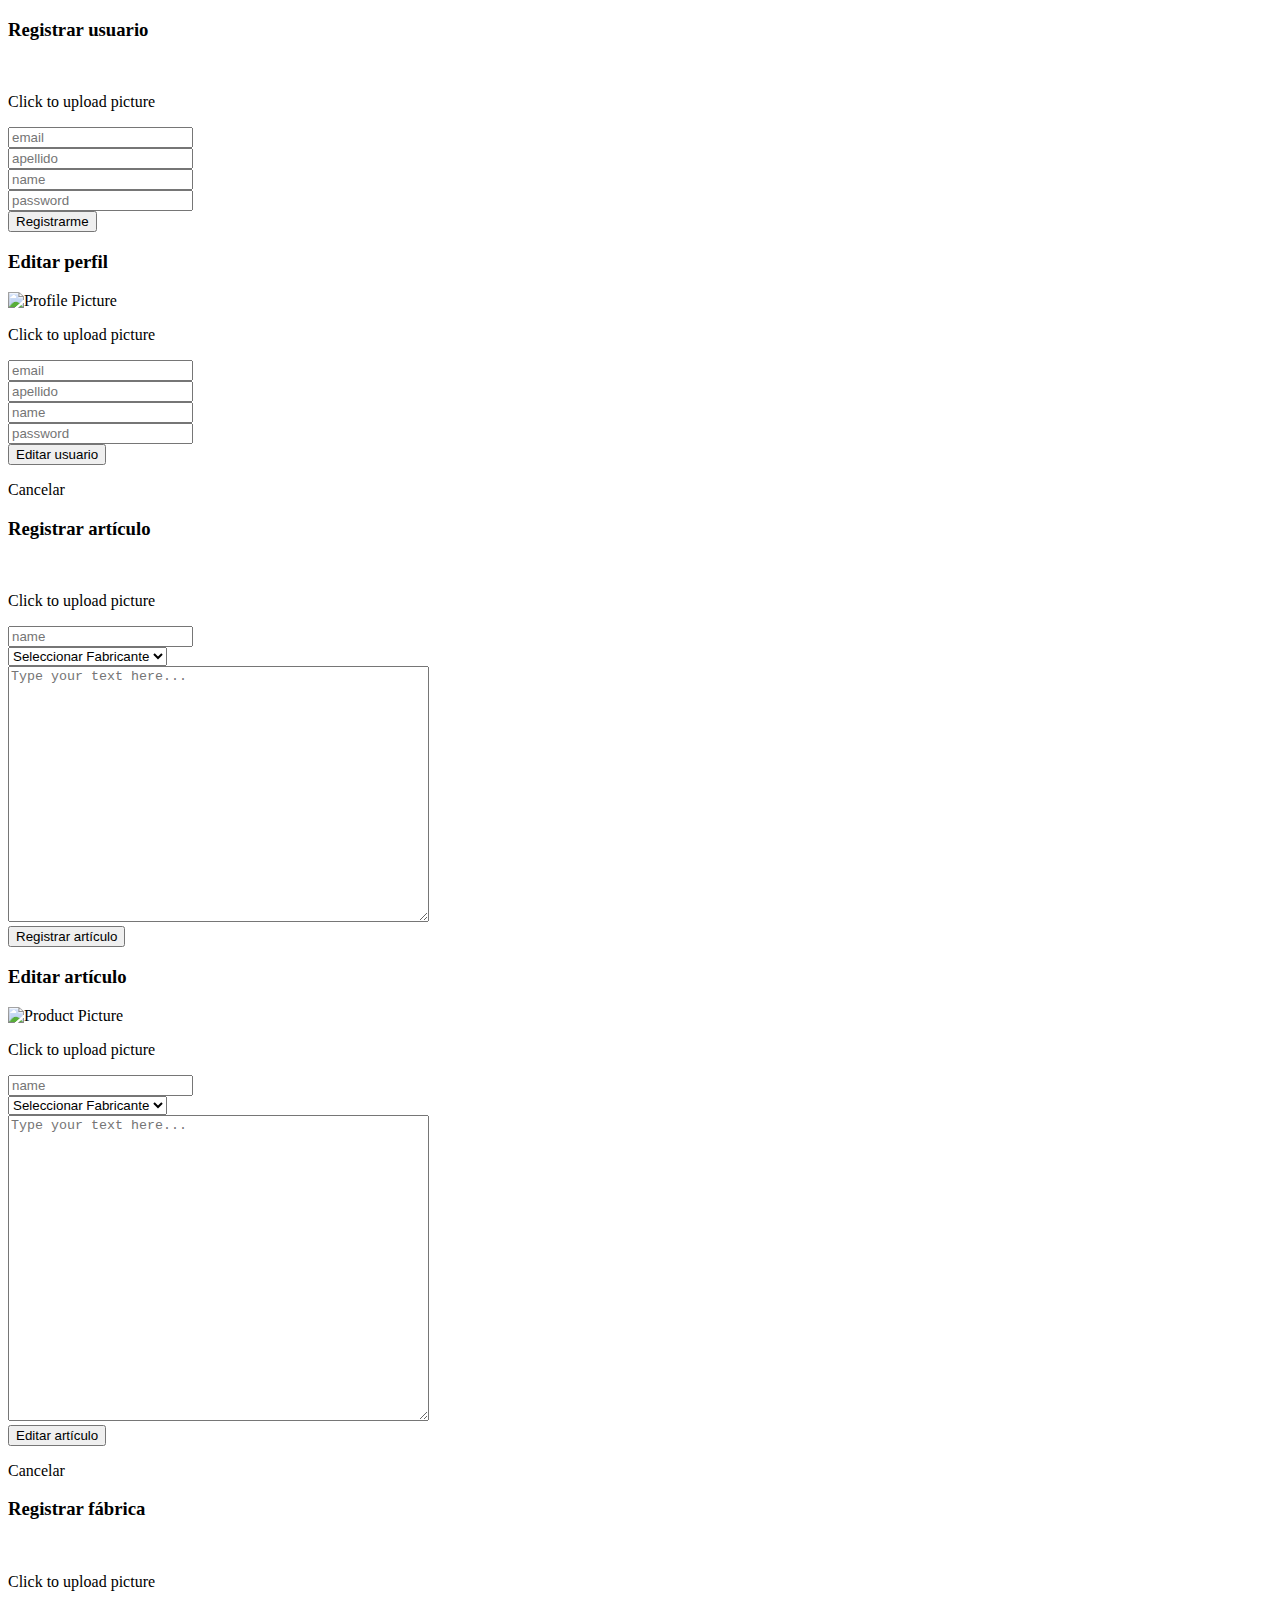
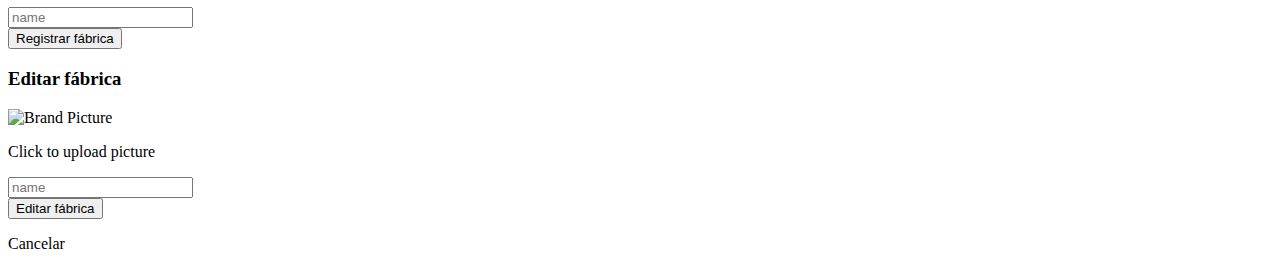
<file: src/main/resources/templates/form.html>
<!DOCTYPE html>
<html lang="en" xmlns:th="http://www.thymeleaf.org"   xmlns:sec="http://www.thymeleaf.org/extras/spring-security">
<head th:replace = "~{/fragments/head :: head}"> </head>

<body>
    <div th:replace = "~{/fragments/banner :: div}"> </div>
    <header th:replace = "~{/fragments/header :: header}"> </header>

    <div class="container">
        <div th:if="${form} == 'users'">
            <h3>Registrar usuario</h3>
            <form th:action="@{/registro}" method="POST" enctype="multipart/form-data">
                <div th:replace="~{/fragments/msginject :: div}"></div>
                <div>
                    <img id="displayImage" class="profilePic" th:src="'/images/default_pic.png'" width="150px" onclick="document.getElementById('file').click()"/>    
                    <input type="file" id="file" name="file" accept="image/*" style="display: none;" onchange="previewImage(event)">
                    <p>Click to upload picture</p>
                </div>
                <div>
                    <input type="email" name="email" placeholder="email" th:value="${email}">
                </div>
                <div>
                    <input type="text"  name="apellido" placeholder="apellido" th:value="${apellido}">
                </div>
                <div>
                    <input type="text"  name="nombre" placeholder="name" th:value="${nombre}">
                </div>
                <div id="password">
                    <input type="password" name="password" placeholder="password"
                        th:value="${password}" oninput="toggleNextField()">
                </div>
                <div id="passwordRepeat" style="display: none;">
                    <input type="password" name="passwordRepeat" placeholder="re-enter password"
                        th:value="${password2}">
                </div>
    
                <button class="register-buttom" type="submit">Registrarme</button>
            </form>
        </div>
    </div>


    <div class="container">

        <div th:if="${edit} == 'users'">
            <h3>Editar perfil</h3>
            <form th:action="@{/usuarios/perfil/editar/__${user.id}__}" method="POST" enctype="multipart/form-data">
                <div th:replace="~{/fragments/msginject :: div}"></div>
                <div>
                    <img id="displayImage" class="profilePic" th:src="${user.imagen != null} ? @{'/imagen/perfil/' + ${user.id}} : '/images/default_pic.png'" alt="Profile Picture" width="150px" th:value="${file}" onclick="document.getElementById('file').click()"/>    
                    <input type="file" id="file" name="file" accept="image/*" style="display: none;" onchange="previewImage(event)">
                    <p>Click to upload picture</p>
                </div>
                <div>
                    <input type="email" name="email" placeholder="email" th:value="${user.email}">
                </div>
                <div>
                    <input type="text"  name="apellido" placeholder="apellido" th:value="${user.apellido}">
                </div>
                <div>
                    <input type="text"  name="nombre" placeholder="name" th:value="${user.nombre}">
                </div>
                <div id="password">
                    <input type="password" name="password" placeholder="password"
                        th:value="${password}" oninput="toggleNextField()">
                </div>
                <div id="passwordRepeat" style="display: none;">
                    <input type="password" name="passwordRepeat" placeholder="re-enter password"
                        th:value="${password2}">
                </div>
                <button class="register-buttom" type="submit">Editar usuario</button>
            </form>
            <p><a th:href="@{/inicio}">Cancelar</a></p>
        </div>
    </div>


    <div class="container">
        <div th:if="${form} == 'articulo'">
            <h3>Registrar artículo</h3>
            <form th:action="@{/articulo/registro}" method="POST" enctype="multipart/form-data">
                <div th:replace="~{/fragments/msginject :: div}"></div>
                <div>
                    <img id="displayImage" class="productImg" th:src="'/images/default_product.jpg'"
                        width="150px" onclick="document.getElementById('file').click()" />
                    <input type="file" id="file" name="file" accept="image/*" style="display: none;"
                        onchange="previewImage(event)">
                    <p>Click to upload picture</p>
                </div>
                <div>
                    <input type="text" name="nombre" placeholder="name" th:value="${nombre}">
                </div>
                <div>
                    <select name="fabricaId">
                        <option value="">Seleccionar Fabricante</option>
                        <option th:each="fabrica : ${fabricas}" th:value="${fabrica.id}" th:text="${fabrica.nombre}">
                        </option>
                    </select>
                </div>
                <div>
                    <textarea rows="4" cols="50" wrap="soft" name="descripcion" placeholder="Type your text here..." th:value="${descripcion}" style="height: 250px;"></textarea>
                </div>
                <!-- <div>
                    <input type="text" name="descripcion" style="height: 100px;" placeholder="descripcion"
                        th:value="${descripcion}">
                </div> -->
                <button class="register-buttom" type="submit">Registrar artículo</button>
            </form>
        </div>
    </div>

    <div class="container">
        <div th:if="${edit} == 'articulo'">
            <h3>Editar artículo</h3>
            <form th:action="@{/articulo/editar/__${producto.id}__}" method="POST" enctype="multipart/form-data">
                <div>
                    <img id="displayImage" class="profilePic" th:src="${producto.imagen != null} ? @{'/imagen/articulo/' + ${producto.id}} : '/images/default_product.jpng'" alt="Product Picture" width="150px" th:value="${file}" onclick="document.getElementById('file').click()"/>    
                    <input type="file" id="file" name="file" accept="image/*" style="display: none;" onchange="previewImage(event)">
                    <p>Click to upload picture</p>
                </div>
                <div>
                    <input type="text" name="nombre" placeholder="name" th:value="${producto.nombreArticulo}">
                </div>
                <select name="fabricaId">
                    <option th:text="${producto.fabrica.nombre}" th:value="${producto.fabrica.id}">Seleccionar Fabricante</option>
                    <option th:each="fabrica : ${fabricas}" th:value="${fabrica.id}" th:text="${fabrica.nombre}">
                    </option>
                </select>
                <!-- <div>
                    <input type="text" name="fabrica" placeholder="fabrica" th:value="${fabrica.nombre}">
                </div> -->
                <div>
                    <textarea rows="20" cols="50" wrap="soft" name="descripcion" placeholder="Type your text here..." th:text="${producto.descripcion}"></textarea>
                </div> 
                <button class="register-buttom" type="submit">Editar artículo</button>
            </form>
            <p><a th:href="@{/articulo/lista}">Cancelar</a></p>
        </div>
    </div>


    <div class="container">
        <div th:if="${form} == 'fabrica'">
            <h3>Registrar fábrica</h3>
            <form th:action="@{/fabrica/registro}" method="POST" enctype="multipart/form-data">
                <div th:replace="~{/fragments/msginject :: div}"></div>
                <div>
                    <img id="displayImage" class="profilePic" th:src="'/images/default_product.jpg'" width="150px" th:value="${file}" onclick="document.getElementById('file').click()"/>    
                    <input type="file" id="file" name="file" accept="image/*" style="display: none;" onchange="previewImage(event)">
                    <p>Click to upload picture</p>
                </div>
                <!-- <div>
                    <input type="email" name="email" placeholder="email" th:value="${email}">
                </div>
                <div>
                    <input type="text"  name="apellido" placeholder="apellido" th:value="${apellido}">
                </div> -->
                <div>
                    <input type="text"  name="nombre" placeholder="name" th:value="${nombre}">
                </div>
                <button class="register-buttom" type="submit">Registrar fábrica</button>
            </form>
        </div>
    </div>

    <div class="container">
        <div th:if="${edit} == 'fabrica'">
            <h3>Editar fábrica</h3>
            <form th:action="@{/fabrica/editado/__${fabrica.id}__}" method="POST" enctype="multipart/form-data">
                <div th:replace="~{/fragments/msginject :: div}"></div>
                <div>
                    <img id="displayImage" class="profilePic" th:src="${fabrica.imagen != null} ? @{'/imagen/' + ${fabrica.id}} : '/images/default_product.jpg'" alt="Brand Picture" width="150px" th:value="${file}" onclick="document.getElementById('file').click()"/>    
                    <input type="file" id="file" name="file" accept="image/*" style="display: none;" onchange="previewImage(event)">
                    <p>Click to upload picture</p>
                </div>
                <!-- <div>
                    <input type="email" name="email" placeholder="email" th:value="${email}">
                </div>
                <div>
                    <input type="text"  name="apellido" placeholder="apellido" th:value="${apellido}">
                </div> -->
                <div>
                    <input type="text"  name="nombre" placeholder="name" th:value="${fabrica.nombre}">
                </div>
                <button class="register-buttom" type="submit">Editar fábrica</button>
            </form>
            <p><a th:href="@{/fabrica/lista}">Cancelar</a></p>
        </div>
    </div>

</body>
</html>
</file>
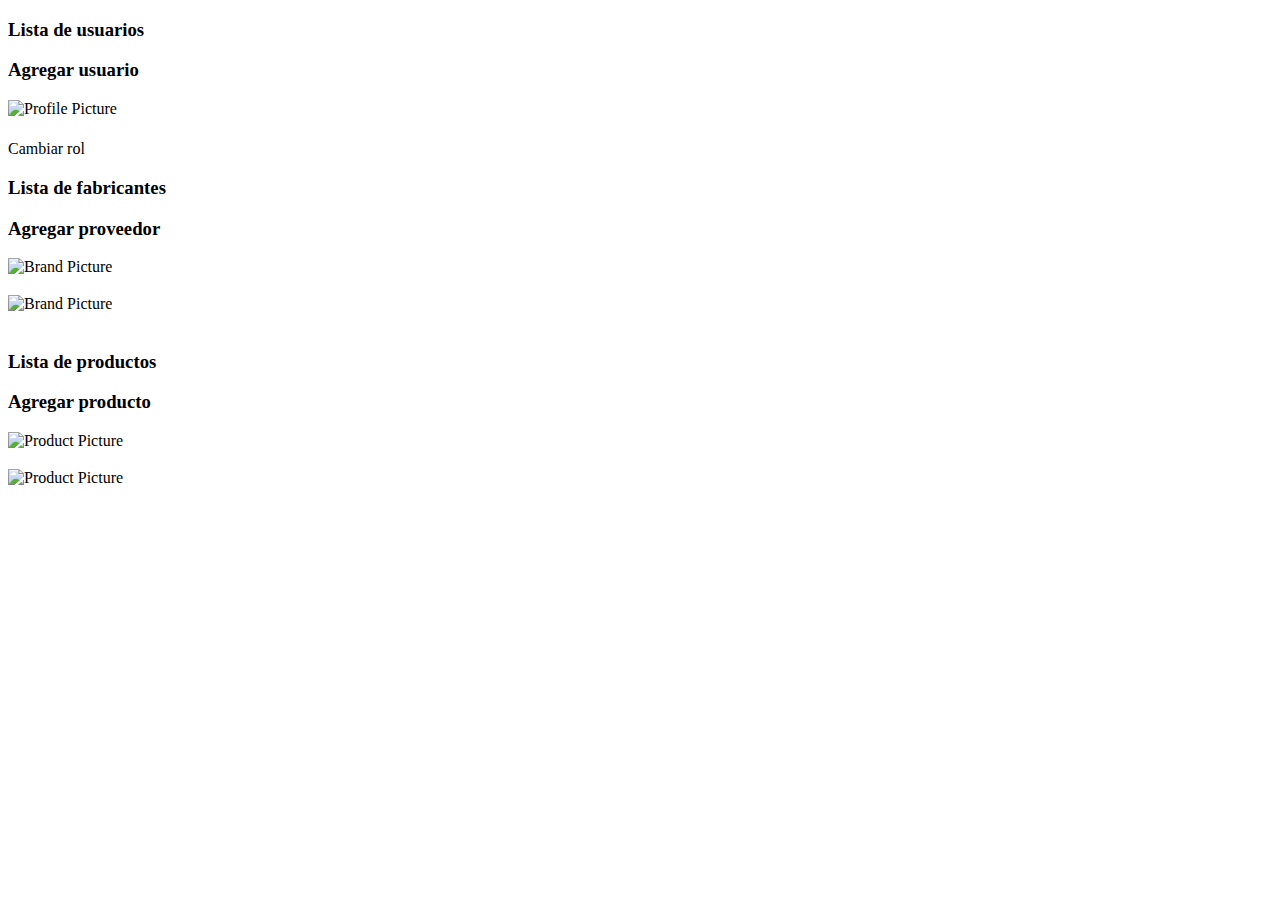
<file: src/main/resources/templates/list.html>
<!DOCTYPE html>
<html lang="en" xmlns:th="http://www.thymeleaf.org"   xmlns:sec="http://www.thymeleaf.org/extras/spring-security">
<head th:replace = "~{/fragments/head :: head}"> </head>

<body>
    <div th:replace = "~{/fragments/banner :: div}"> </div>
    <header th:replace = "~{/fragments/header :: header}"> </header>


    <div th:if="${list} == 'users'" class="list-container">        
        <nav class="navbar">
            <div>
                <h3>Lista de usuarios</h3>
            </div>
            <div>
                <h3 sec:authorize="hasRole('ROLE_ADMIN')"><a th:href="@{/registrar}">Agregar usuario</a></h3>
            </div>
        </nav>
        <div th:if="${users} != null">
            <div th:each="user : ${users}" class="user-card">
                <div class="user-card-content">
                    <img th:src="${user.imagen != null} ? @{'/imagen/perfil/' + ${user.id}} : '/images/default_pic.png'" alt="Profile Picture" width="150px" height="150px"/>
                    <div>
                        <h5 th:text="${user.id}"></h5>
                        <h3 th:text="${user.apellido}"></h3>
                        <h4 th:text="${user.nombre}"></h4>
                        <h3 th:text="${user.email}"></h3>
                        <h3 th:text="${user.rol}"></h3>
                        <a th:href="@{/admin/dashboard/usuarios/__${user.id}__}"><i class="fas fa-feather-alt">
                        </i>Cambiar rol </a>
                    </div>
                </div>
                <div>
                    <!-- implementar paginacion -->
                    <!-- <a th:href="@{/usuarios/lista(page=${page - 1})}" th:if="${page > 0}">Previous</a> -->
                    <!-- <span th:text="${page}"></span> -->
                    <!-- <a th:href="@{/usuarios/lista(page=${page + 1})}" th:if="${page < totalPages - 1}">Next</a> -->
                </div>
                <!-- <a th:href="@{/usuarios/perfil/editar/__${user.id}__}" style="display: flex;">
                </a> -->
            </div>
        </div>
    </div>

    <div th:if="${list} == 'fabrica'" class="container">
        <nav class="navbar">
            <div>
                <h3>Lista de fabricantes</h3>
            </div>
            <div>
                <h3 sec:authorize="hasRole('ROLE_ADMIN')"><a th:href="@{/fabrica/registrar}">Agregar proveedor</a></h3>
            </div>
        </nav>
        <div th:if="${fabricas} != null" style="display: flex;flex-wrap: wrap;">
            <div th:each="fabrica : ${fabricas}" class="card">
                    <a sec:authorize="hasRole('ROLE_ADMIN')" th:href="@{/fabrica/editar/__${fabrica.id}__}">
                        <img th:src="${fabrica.imagen != null} ? @{'/imagen/' + ${fabrica.id}} : '/images/default_product.jpg'" alt="Brand Picture" style="width: 200px;"/>
                        <h3 th:text="${fabrica.nombre}"></h3>
                    </a>
                    <div sec:authorize="!hasRole('ROLE_ADMIN')" th:href="@{/fabrica/editar/__${fabrica.id}__}">
                        <img th:src="${fabrica.imagen != null} ? @{'/imagen/' + ${fabrica.id}} : '/images/default_product.jpg'" alt="Brand Picture" style="width: 200px;"/>
                        <h3 th:text="${fabrica.nombre}"></h3>
                    </div>
                    <div>
                        <!-- implementar paginacion -->
                        <!-- <a th:href="@{/fabrica/lista(page=${page - 1})}" th:if="${page > 0}">Previous</a> -->
                        <!-- <span th:text="${page}"></span> -->
                        <!-- <a th:href="@{/fabrica/lista(page=${page + 1})}" th:if="${page < totalPages - 1}">Next</a> -->
                    </div>
            </div>
        </div>
    </div>

    <div th:if="${list} == 'articulo'" class="list-container">
        <nav class="navbar">
            <div>
                <h3>Lista de productos</h3>
            </div>
            <div>
                <h3 sec:authorize="hasRole('ROLE_ADMIN')"><a th:href="@{/articulo/registrar}">Agregar producto</a></h3>
            </div>
        </nav>
        <div th:if="${articulos} != null">
            <div th:each="producto : ${articulos}" class="product-card">
                <a sec:authorize="hasRole('ROLE_ADMIN')" th:href="@{/articulo/editar/__${producto.id}__}" class="product-card-content">
                    <img th:src="${producto.imagen != null} ? @{'/imagen/articulo/' + ${producto.id}} : '/images/default_product.jpg'" alt="Product Picture" width="200px"/>
                    <div>
                        <h3 th:text="${producto.nombreArticulo}"></h3>
                        <p th:text="${producto.descripcion}"></p>
                    </div>
                </a>
                <div sec:authorize="!hasRole('ROLE_ADMIN')" th:href="@{/articulo/editar/__${producto.id}__}" class="product-card-content">
                    <img th:src="${producto.imagen != null} ? @{'/imagen/articulo/' + ${producto.id}} : '/images/default_product.jpg'" alt="Product Picture" width="200px"/>
                    <div>
                        <h3 th:text="${producto.nombreArticulo}"></h3>
                        <p th:text="${producto.descripcion}"></p>
                    </div>
                </div>
                <div>
                    <!-- implementar paginacion -->
                    <!-- <a th:href="@{/articulo/lista(page=${page - 1})}" th:if="${page > 0}">Previous</a> -->
                    <!-- <span th:text="${page}"></span> -->
                    <!-- <a th:href="@{/articulo/lista(page=${page + 1})}" th:if="${page < totalPages - 1}">Next</a> -->
                </div>
            </div>
        </div>
    </div>
    
</body>
</html>
</file>
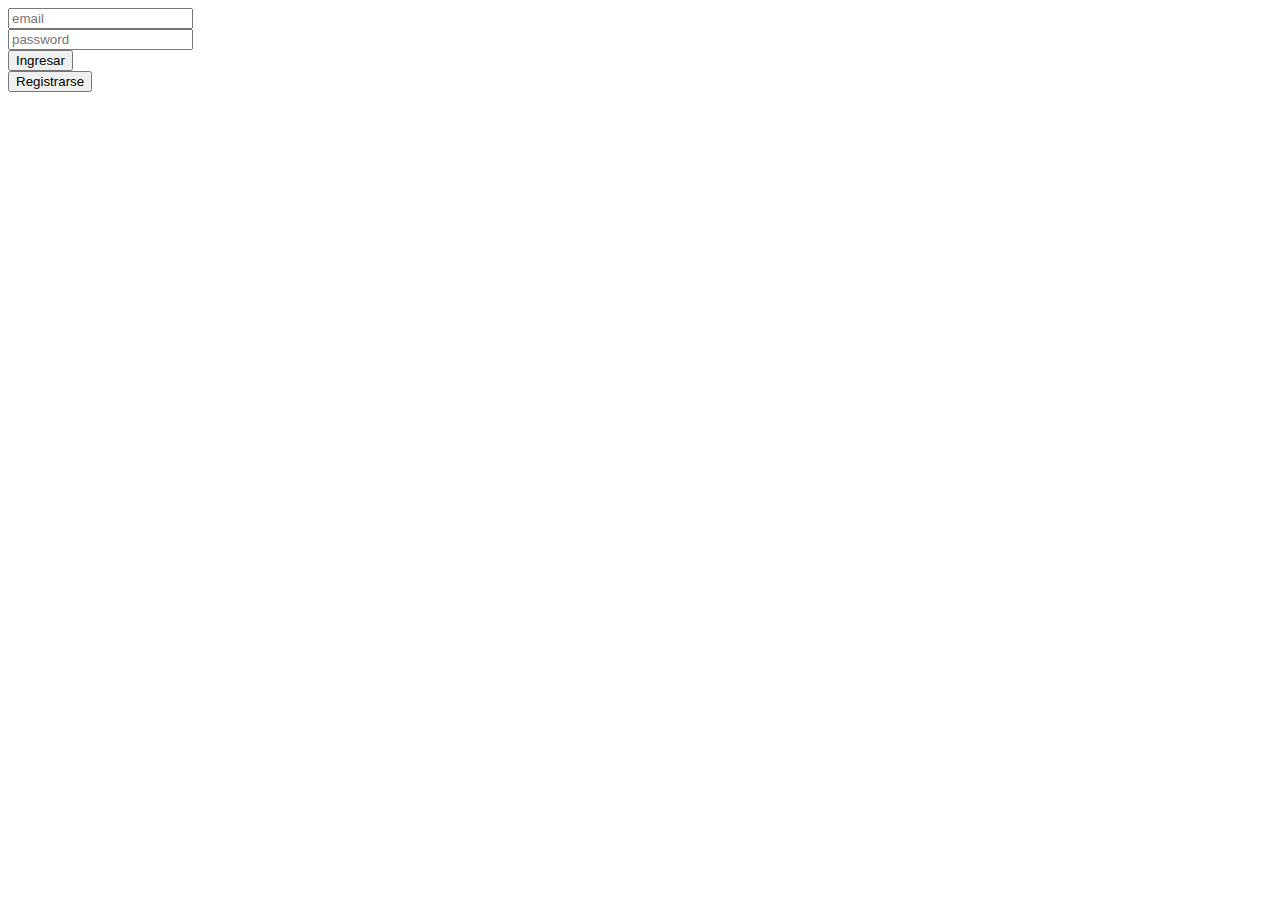
<file: src/main/resources/templates/login.html>
<!DOCTYPE html>
<html lang="en" xmlns:th="http://www.thymeleaf.org"   xmlns:sec="http://www.thymeleaf.org/extras/spring-security">
<head th:replace = "~{/fragments/head :: head}"> </head>

<body>    
    <div th:replace = "~{/fragments/banner :: div}"> </div>
    <header th:replace = "~{/fragments/header :: header}"> </header>

    <div class="login">

        <div th:replace="~{/fragments/msginject :: div}"></div>

        <form  th:action="@{/logincheck}" method="POST">
            
            <div>
                <input class="logininput" type="email"  name="email" placeholder="email">
            </div>
            <div>
                <input class="logininput" type="password" name="password" placeholder="password">
            </div>
            <div class="login-buttons">
                <div>
                    <button type="submit">Ingresar</button>
                </div>
                <div>
                    <button onclick="window.location.href='/registrar'" type="button" >Registrarse</button>
                </div>
            </div>
        </form>
    </div>
</body>
</html>
</file>
